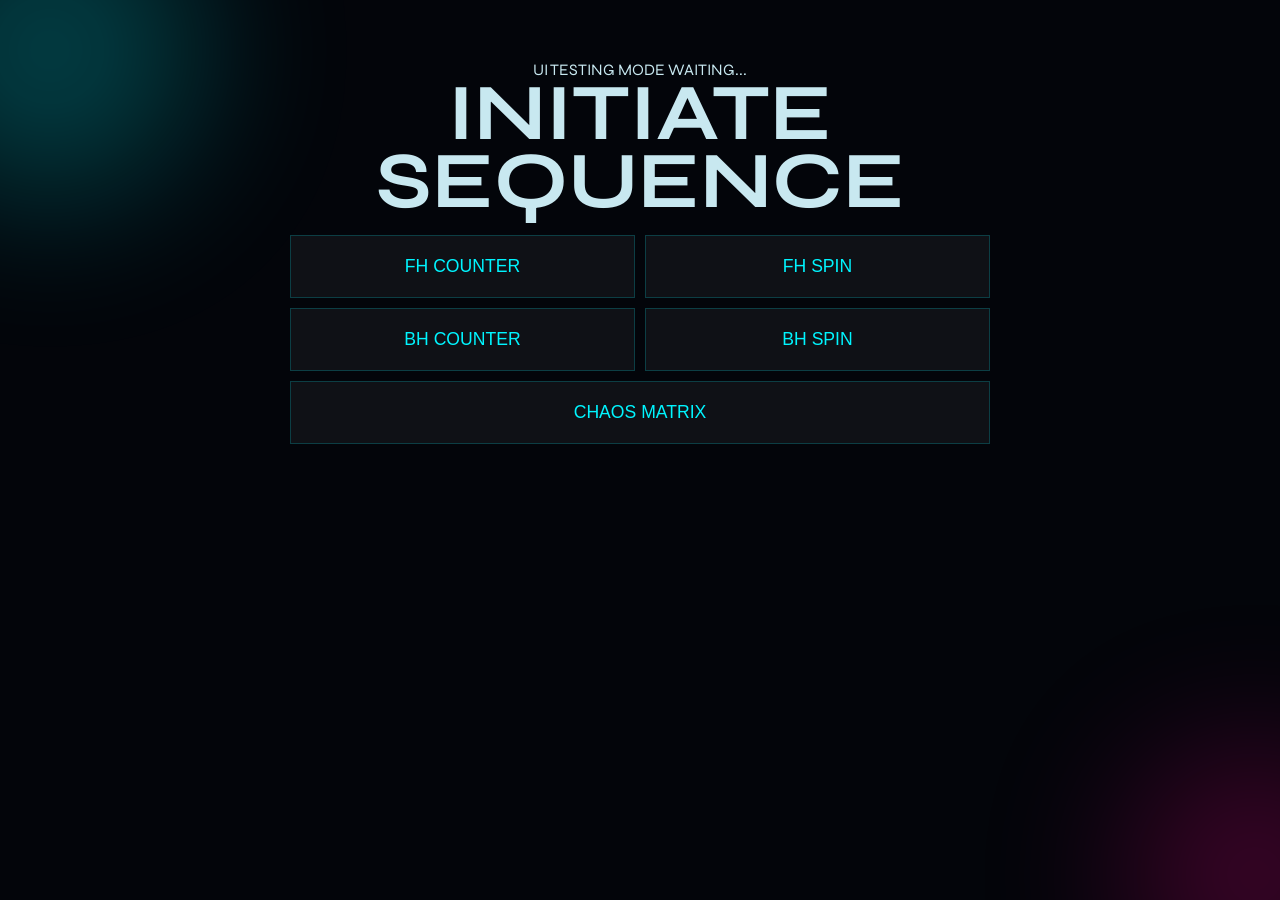
<file: User_Interface/index.html>
<!DOCTYPE html>
<html lang="en">
<head>
  <meta charset="UTF-8">
  <meta name="viewport" content="width=device-width, initial-scale=1.0, maximum-scale=1.0, user-scalable=no">
  <title>T4 Trainer System</title>
  <link href="https://fonts.googleapis.com/css2?family=Syne:wght@700;800&family=Fira+Code:wght@400;500&display=swap" rel="stylesheet">
  <link rel="stylesheet" href="styles.css">
</head>
<body>

<div class="bio-bg">
  <div class="orb orb-1"></div><div class="orb orb-2"></div>
</div>

<!-- ── Level / drill-select screen ───────────────────────────────────────── -->
<div id="screen-level" class="screen active">
  <div class="bio-header">
    <span class="sys-id" id="queue-status">SYNCING...</span>
    <span class="sys-conn" id="conn-status">WAITING...</span>
  </div>
  <h1 class="main-title">INITIATE<br>SEQUENCE</h1>
  <div id="controls-lock" style="width:100%; max-width:700px;">
    <div class="drill-grid">
      <button class="pod-btn" onclick="handleStart('fh_normal')">FH COUNTER</button>
      <button class="pod-btn" onclick="handleStart('fh_spin')">FH SPIN</button>
      <button class="pod-btn" onclick="handleStart('bh_normal')">BH COUNTER</button>
      <button class="pod-btn" onclick="handleStart('bh_spin')">BH SPIN</button>
      <button class="pod-btn chaos full-width" onclick="handleStart('random')">CHAOS MATRIX</button>
    </div>
  </div>
  <div id="wait-msg-level" class="caution-box" style="display:none;">
    <span class="blink">⚠</span> SYSTEM BUSY: WAIT YOUR TURN
  </div>
</div>

<!-- ── Active drill screen ───────────────────────────────────────────────── -->
<div id="screen-active" class="screen">
  <div id="wait-msg-active" class="caution-box" style="display:none; margin-bottom:15px;">
    <span class="blink">⚠</span> SPECTATOR MODE: LIVE VIEW
  </div>

  <!-- Live stat pods -->
  <div class="live-stats">
    <div class="stat-pod"><span id="live-accuracy">0</span>%<br><small>ACCURACY</small></div>
    <div class="stat-pod highlight"><span id="live-shots">0</span><br><small>SHOTS</small></div>
    <div class="stat-pod"><span id="live-streak">0</span><br><small>STREAK</small></div>
    <!-- Zone indicator pod -->
    <div class="stat-pod zone-pod">
      <span id="active-zone-num">—</span><br>
      <small>TARGET ZONE</small>
    </div>
  </div>

  <!-- Canvas court -->
  <div class="court-wrapper"><canvas id="tt-board"></canvas></div>

  <!-- Zone legend -->
  <div class="zone-legend">
    <span class="legend-dot hit"></span>HIT &nbsp;&nbsp;
    <span class="legend-dot miss"></span>MISS &nbsp;&nbsp;
    <span class="legend-active-box"></span>ACTIVE ZONE
  </div>

  <!-- Controls -->
  <div id="active-controls" class="active-controls">
    <button class="bio-btn" onclick="handleEnd()">↩ END</button>
    <button class="bio-btn halt" id="pause-btn" onclick="handlePause()">PAUSE</button>
  </div>
</div>

<!-- ── Summary / debrief screen ──────────────────────────────────────────── -->
<div id="screen-summary" class="screen">
  <h2 class="main-title">DEBRIEF</h2>
  <div class="summary-stats">
    <div class="sum-row">ACCURACY <span id="sum-accuracy">0%</span></div>
    <div class="sum-row">TOTAL SHOTS <span id="sum-total">0</span></div>
  </div>
  <button class="bio-btn return-btn" onclick="showScreen('screen-level')">RETURN</button>
</div>

<script src="dashboard.js"></script>
</body>
</html>
</file>
<file: User_Interface/styles.css>
:root {
  --void:    #03050A;
  --cyan:    #00F5FF;
  --magenta: #FF0090;
  --green:   #00FF50;   /* zone hit  */
  --red:     #FF3333;   /* zone miss */
  --text:    #C8E8F0;
  --font:    'Syne', sans-serif;
  --mono:    'Fira Code', monospace;
}

* { box-sizing: border-box; margin: 0; padding: 0; }

body {
  background: var(--void);
  color: var(--text);
  font-family: var(--font);
  height: 100vh;
  overflow: hidden;
}

/* ── Background orbs ─────────────────────────────────────────────────────── */
.bio-bg { position: fixed; inset: 0; z-index: -1; }
.orb { position: absolute; border-radius: 50%; filter: blur(80px); opacity: 0.25; }
.orb-1 { width: 300px; height: 300px; background: var(--cyan);    top: -100px;    left: -100px;  }
.orb-2 { width: 250px; height: 250px; background: var(--magenta); bottom: -100px; right: -100px; }

/* ── Screen shells ───────────────────────────────────────────────────────── */
.screen {
  display: none;
  flex-direction: column;
  align-items: center;
  justify-content: flex-start;
  width: 100%;
  height: 100vh;
  padding: 60px 20px 20px 20px;
  overflow-y: auto;
}
.screen.active { display: flex; }

/* ── Typography ──────────────────────────────────────────────────────────── */
.main-title {
  font-size: clamp(2.5rem, 10vw, 5rem);
  line-height: 0.85;
  margin-bottom: 20px;
  text-align: center;
}

/* ── Drill-select grid ───────────────────────────────────────────────────── */
.drill-grid {
  display: grid;
  grid-template-columns: repeat(2, 1fr);
  gap: 10px;
  width: 100%;
  max-width: 700px;
}
.pod-btn {
  background: rgba(255,255,255,0.05);
  border: 1px solid rgba(0,245,255,0.2);
  color: var(--cyan);
  padding: 20px;
  cursor: pointer;
  font-size: 1.1rem;
}
.pod-btn.full-width { grid-column: 1 / -1; }

/* ── Caution banner ──────────────────────────────────────────────────────── */
.caution-box {
  padding: 12px;
  border: 1px solid var(--magenta);
  background: rgba(255,0,144,0.1);
  color: var(--magenta);
  font-weight: 800;
  font-size: 0.85rem;
  text-align: center;
  width: 100%;
  max-width: 700px;
  flex-shrink: 0;
}
.blink { animation: blinker 1s linear infinite; }
@keyframes blinker { 50% { opacity: 0; } }

/* ── Live stat pods ──────────────────────────────────────────────────────── */
.live-stats {
  display: flex;
  gap: 10px;
  width: 100%;
  max-width: 800px;
  margin-bottom: 15px;
  flex-shrink: 0;
}
.stat-pod {
  flex: 1;
  text-align: center;
  background: rgba(0,0,0,0.6);
  padding: 10px;
  border-bottom: 3px solid var(--cyan);
}
.stat-pod span {
  font-size: 1.8rem;
  font-weight: 800;
  color: var(--cyan);
}

/* Zone target pod – distinct accent colour */
.stat-pod.zone-pod { border-bottom-color: var(--green); }
.stat-pod.zone-pod span {
  color: var(--green);
  font-family: var(--mono);
  text-shadow: 0 0 12px var(--green);
}

/* ── Canvas court ────────────────────────────────────────────────────────── */
.court-wrapper {
  width: 100%;
  max-width: 800px;
  max-height: 45vh;
  aspect-ratio: 1525 / 1000;
  border: 1px solid var(--cyan);
  flex-shrink: 0;
  position: relative;  /* anchor for any future overlays */
}
canvas { width: 100%; height: 100%; display: block; }

/* ── Zone legend ─────────────────────────────────────────────────────────── */
.zone-legend {
  display: flex;
  align-items: center;
  gap: 4px;
  font-family: var(--mono);
  font-size: 0.72rem;
  color: rgba(200,232,240,0.55);
  margin-top: 8px;
  width: 100%;
  max-width: 800px;
  flex-shrink: 0;
}
.legend-dot {
  display: inline-block;
  width: 10px; height: 10px;
  border-radius: 50%;
}
.legend-dot.hit  { background: var(--green); box-shadow: 0 0 6px var(--green); }
.legend-dot.miss { background: var(--red);   box-shadow: 0 0 6px var(--red);   }
.legend-active-box {
  display: inline-block;
  width: 12px; height: 12px;
  border: 2px solid var(--green);
  box-shadow: 0 0 6px var(--green);
}

/* ── Active-drill controls ───────────────────────────────────────────────── */
.active-controls {
  display: flex;
  gap: 10px;
  width: 100%;
  max-width: 800px;
  margin-top: 15px;
  padding-bottom: 40px;
}
.bio-btn {
  padding: 15px 30px;
  background: var(--cyan);
  color: var(--void);
  border: none;
  font-weight: 800;
  cursor: pointer;
  text-transform: uppercase;
}
.active-controls .bio-btn { flex: 1; }
.bio-btn.halt { background: var(--magenta); }
.return-btn { width: 100%; max-width: 350px; flex-shrink: 0; margin-top: 20px; }

/* ── Summary screen ──────────────────────────────────────────────────────── */
.summary-stats { width: 100%; max-width: 400px; margin-bottom: 30px; }
.sum-row {
  display: flex;
  justify-content: space-between;
  padding: 12px 0;
  border-bottom: 1px solid rgba(0,245,255,0.15);
  font-family: var(--mono);
}
.sum-row span { color: var(--cyan); font-weight: 800; }

/* ── Responsive ──────────────────────────────────────────────────────────── */
@media (max-width: 600px) {
  .drill-grid        { grid-template-columns: 1fr; }
  .court-wrapper     { max-height: 35vh; }
  .live-stats        { flex-wrap: wrap; }
  .stat-pod          { min-width: calc(50% - 5px); }
  .stat-pod.zone-pod { min-width: 100%; }
}
</file>
